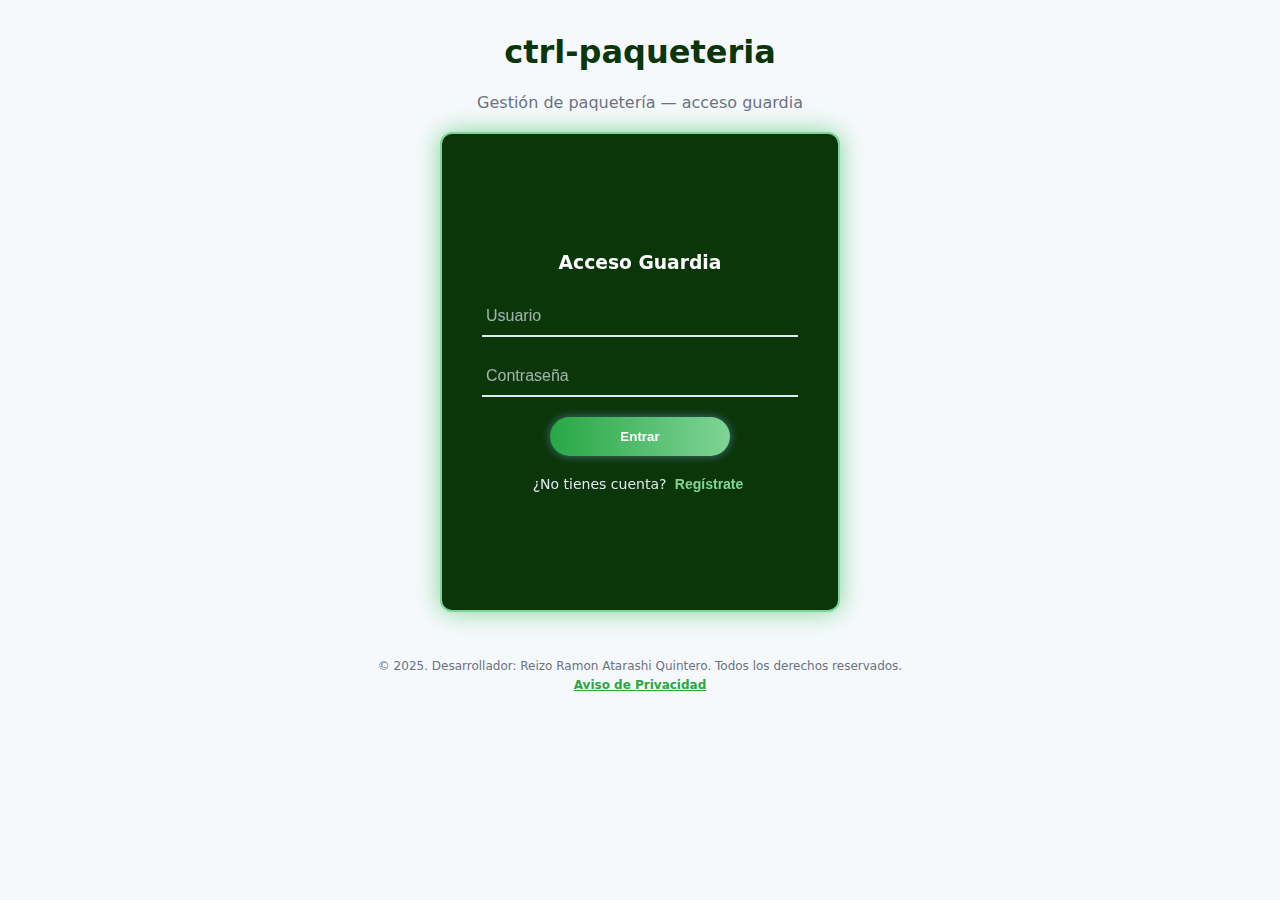
<file: index.html>
<!doctype html>
<html lang="es">
<head>
  <meta charset="utf-8" />
  <meta name="viewport" content="width=device-width,initial-scale=1" />
  <title>ctrl-paqueteria — Login</title>
  
  <!-- INICIO ETIQUETAS PWA -->
  <link rel="manifest" href="manifest.webmanifest">
  <meta name="theme-color" content="#0a360a">
  <link rel="apple-touch-icon" href="icon-192.svg">
  <!-- FIN ETIQUETAS PWA -->

  <link rel="stylesheet" href="styles.css">
</head>
<body class="page-login">
  <main class="container">
    <header class="brand">
      <h1>ctrl-paqueteria</h1>
      <p class="subtitle">Gestión de paquetería — acceso guardia</p>
    </header>

    <!-- Wrapper para la animación -->
    <div class="wrapper">
      
      <!-- Formulario de Login -->
      <section class="form-box login">
        <form id="loginForm" autocomplete="on">
          <h3>Acceso Guardia</h3>
          <label class="field">
            <span class="sr-only">Usuario</span>
            <input id="loginUsuario" name="usuario" required placeholder="Usuario" />
          </label>

          <label class="field">
            <span class="sr-only">Contraseña</span>
            <input id="loginPass" name="password" type="password" required placeholder="Contraseña" />
          </label>

          <div class="row">
            <button type="submit" class="btn primary">Entrar</button>
          </div>

          <div class="login-register-link">
            <p>¿No tienes cuenta? 
              <button type="button" id="showRegister" class="btn-link">Regístrate</button>
            </p>
          </div>
        </form>
      </section>

      <!-- Formulario de Registro -->
      <section class="form-box register">
        <form id="registerForm">
          <h3>Registro Guardia</h3>
          
          <!-- --- INICIO CAMPO FOTO GUARDIA --- -->
          <label class="file-btn field">
            <input id="regFoto" accept="image/*" type="file" capture="user" />
            <button id="regFotoBtn" type="button" class="btn ghost full">📸 Tomar Foto de Perfil (Obligatorio)</button>
          </label>
          <div id="regFotoPreview" class="preview" style="text-align: center; margin-bottom: 15px;">
            <!-- La vista previa de la foto de perfil aparecerá aquí -->
          </div>
          <!-- --- FIN CAMPO FOTO GUARDIA --- -->
          
          <label class="field">
            <span class="sr-only">Nombre completo</span>
            <input id="regNombre" required placeholder="Nombre completo" />
          </label>

          <label class="field">
            <span class="sr-only">Contraseña</span>
            <input id="regPass" type="password" required placeholder="Contraseña" />
          </label>

          <label class="field">
            <span class="sr-only">Confirma contraseña</span>
            <input id="regPass2" type="password" required placeholder="Confirma contraseña" />
          </label>

          <label class="field">
            <span class="sr-only">Código de Administrador (Opcional)</span>
            <input id="regCodigo" type="password" placeholder="Código de Administrador (Opcional)" />
          </label>


          <div class="row">
            <button type="submit" class="btn primary">Crear cuenta</button>
          </div>

          <div class="login-register-link">
            <p>¿Ya tienes cuenta? 
              <button type="button" id="showLogin" class="btn-link">Acceder</button>
            </p>
          </div>
        </form>
      </section>

    </div> <!-- Fin .wrapper -->

    <!-- Modal de Aviso de Privacidad -->
    <div id="privacyModal" class="modal modal-scrollable hidden">
      <div class="modal-content">
        <button id="closePrivacyBtn" class="btn ghost" style="float:right; padding: 4px 8px; font-size: 16px;">X</button>
        <h3>Aviso de Privacidad</h3>
        <div id="privacyContent" style="font-size: 14px; line-height: 1.6; text-align: left; max-height: 60vh; overflow-y: auto; padding-right: 10px;">
          
          <p><strong>Identidad y Domicilio del Responsable</strong><br>
          La aplicación "ctrl-paqueteria" (en adelante "la Aplicación") es una herramienta desarrollada por Reizo Ramon Atarashi Quintero (en adelante "el Desarrollador"). El responsable del tratamiento de los datos personales recabados a través de esta Aplicación es la Administración del condominio o la Empresa de Seguridad (en adelante "el Responsable") que contrata o implementa el uso de esta herramienta para sus operaciones diarias.</p>

          <p><strong>Datos Personales Recabados</strong><br>
          La Aplicación recopila y almacena localmente en el dispositivo (mediante IndexedDB) los siguientes datos:</p>
          <ul>
            <li><strong>Del Personal de Guardia:</strong> Nombre completo, usuario, contraseña (cifrada), rol (guardia o admin) y fotografía de perfil.</li>
            <li><strong>De Residentes y Paquetes:</strong> Domicilio (calle, número, etc.), nombre del residente(s), número de teléfono, nombre del destinatario, número de guía, nombre de la paquetería y comentarios sobre el paquete.</li>
            <li><strong>Datos Personales Sensibles (Prueba de Entrega):</strong> Fotografías de los paquetes, fotografías de la identificación oficial de quien recibe y la firma digital de quien recibe.</li>
          </ul>

          <p><strong>Finalidad del Tratamiento de Datos</strong><br>
          Los datos personales recabados serán utilizados para las siguientes finalidades primarias:</p>
          <ul>
            <li>Controlar el acceso del personal de seguridad a la Aplicación.</li>
            <li>Registrar la recepción de paquetería en las instalaciones.</li>
            <li>Registrar y verificar fehacientemente la entrega de paquetería al residente o persona autorizada, utilizando la firma y la foto de ID como prueba de entrega.</li>
            <li>Mantener un historial de todos los movimientos de paquetería para fines de consulta, auditoría y aclaraciones, incluyendo la trazabilidad de qué guardia recibió y entregó cada paquete.</li>
            <li>Permitir a usuarios con rol de "Administrador" gestionar la base de datos (eliminar registros) y descargar reportes.</li>
          </ul>
          <p>Como finalidad secundaria, el número de teléfono del residente podrá ser utilizado para enviar notificaciones vía WhatsApp (u otras apps mediante la Web Share API) sobre la llegada o entrega de sus paquetes.</p>

          <p><strong>Almacenamiento y Transferencia de Datos</strong><br>
          Se le informa que todos los datos personales y sensibles mencionados son almacenados de forma local en la base de datos (IndexedDB) del dispositivo (teléfono móvil o tableta) utilizado por el personal de guardia. <strong>Los datos no se transfieren a ningún servidor externo, nube o tercero por parte de la Aplicación.</strong> El "Responsable" (Administración) es el único custodio de la información contenida en el dispositivo. El uso de la función de notificación por WhatsApp implica una interacción con dicho servicio externo bajo los términos y condiciones de WhatsApp (Meta, Inc.).</sP>

          <p><strong>Derechos ARCO</strong><br>
          Usted o su representante legal podrán ejercer cualquiera de los derechos de Acceso, Rectificación, Cancelación u Oposición (en lo sucesivo "Derechos ARCO"), así como revocar su consentimiento para el tratamiento de sus datos personales, comunicándose directamente con el "Responsable" (la Administración del condominio o Empresa de Seguridad), quien gestiona el dispositivo y los datos contenidos en él.</p>

          <p><strong>Cambios al Aviso de Privacidad</strong><br>
          Cualquier modificación a este Aviso de Privacidad será notificada por el "Responsable" (Administración) a través de los medios de comunicación habituales del condominio o empresa.</p>
          <p>Última actualización: 30 de octubre de 2025.</p>
        </div>
      </div>
    </div> <!-- Fin #privacyModal -->


    <!-- Footer Actualizado -->
    <footer class="foot-legal muted">
      © 2025. Desarrollador: Reizo Ramon Atarashi Quintero. Todos los derechos reservados.
      <br>
      <a href="#" id="openPrivacyLink" class="btn-link">Aviso de Privacidad</a>
    </footer>
    
  </main>

  <script src="sql-lite.js"></script>
  <script src="app.js"></script>
</body>
</html>
</file>
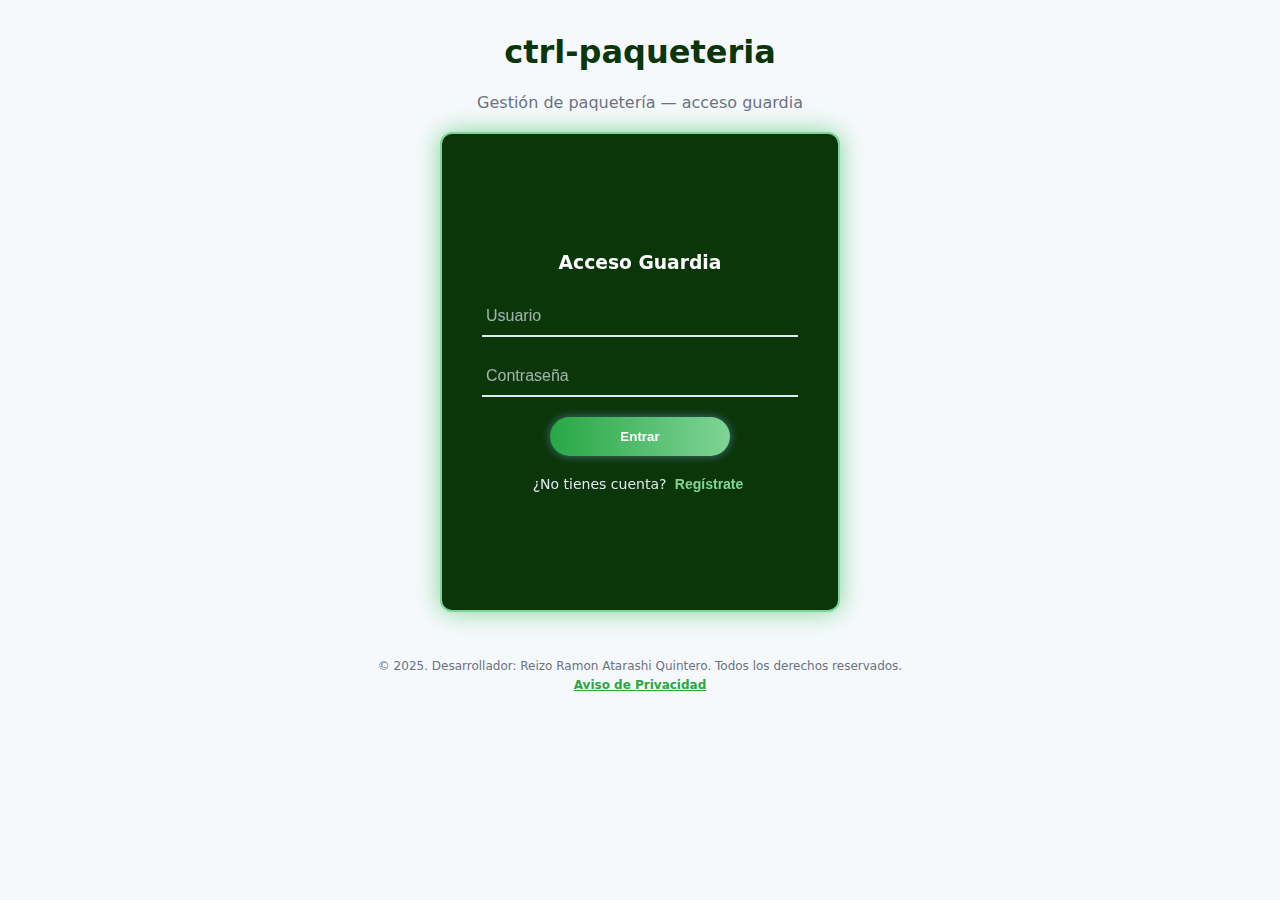
<file: main.html>
<!doctype html>
<html lang="es">
<head>
  <meta charset="utf-8" />
  <meta name="viewport" content="width=device-width,initial-scale=1" />
  <title>ctrl-paqueteria — App</title>
  
  <!-- INICIO ETIQUETAS PWA -->
  <link rel="manifest" href="manifest.webmanifest">
  <meta name="theme-color" content="#0b2545">
  <link rel="apple-touch-icon" href="icon-192.svg">
  <!-- FIN ETIQUETAS PWA -->

  <link rel="stylesheet" href="styles.css">
  
  <!-- Estilos (con corrección de footer fijo) -->
  <style>
    /* CORRECCIÓN DE LAYOUT DE MODAL DE FIRMA:
      - Se usa display: flex (column) para el .modal-content.
      - El .modal-body (centro) es el único que crece (flex-grow: 1) y es el único que se desplaza (overflow-y: auto).
      - El .modal-footer (pie de página) NO crece (flex-shrink: 0) y ahora se hace "pegajoso" (sticky).
    */
    #firmaModal .modal-content { 
      display: flex; 
      flex-direction: column; 
      height: 90vh; /* Altura máxima del modal */
      max-height: 90vh; 
      width: 95vw; 
      max-width: 540px; 
      box-sizing: border-box; 
      padding: 0; 
      /* IMPORTANTE: overflow: hidden; (o auto) NO debe estar aquí, sino en el .modal-body */
    }
    #firmaModal .modal-header { 
      flex-shrink: 0; /* No se encoge */
      display: flex; 
      justify-content: space-between; 
      align-items: center; 
      padding: 16px; 
      border-bottom: 1px solid #eee; 
    }
    #firmaModal .modal-header h4 { margin: 0; font-size: 1.1em; }
    #firmaModal .modal-header #cerrarFirma { position: static; float: none; padding: 4px 8px; font-size: 16px; }
    
    /* El cuerpo (body) es el único que debe crecer y tener scroll */
    #firmaModal .modal-body { 
      flex-grow: 1; /* Ocupa todo el espacio disponible */
      overflow-y: auto; /* AÑADE SCROLL si el contenido (canvas, foto) se pasa */
      padding: 16px; 
      -webkit-overflow-scrolling: touch; 
    }
    #firmaModal #firmaCanvas { max-width: 100%; height: 200px; box-sizing: border-box; }
    #firmaModal #limpiarFirma { margin-bottom: 16px; }
    
    /* El pie de página (footer) se mantiene fijo abajo */
    #firmaModal .modal-footer { 
      flex-shrink: 0; /* No se encoge */
      padding: 16px; 
      border-top: 1px solid #eee; 
      background-color: #f9f9f9;
      
      /* --- ★★★ LA CORRECCIÓN ESTÁ AQUÍ ★★★ --- */
      position: sticky; /* Se "pega" al borde */
      bottom: 0;       /* Al borde inferior de su contenedor (.modal-content) */
      z-index: 10;     /* Se asegura de que esté por encima del contenido del body al hacer scroll */
    }
    #firmaModal .modal-footer .row { margin-top: 0; }

    /* --- Resto de estilos (sin cambios) --- */
    .toast-container { position: fixed; top: 50%; left: 50%; transform: translate(-50%, -50%); padding: 18px 25px; border-radius: 12px; background-color: rgba(30, 30, 30, 0.95); color: white; display: flex; align-items: center; gap: 15px; z-index: 10000; box-shadow: 0 10px 25px rgba(0, 0, 0, 0.2); opacity: 0; pointer-events: none; transition: opacity 0.3s ease; animation: toastFadeOut 0.5s ease-in forwards; }
    .toast-container.show { opacity: 1; pointer-events: auto; animation: toastFadeIn 0.3s ease-out forwards; }
    .toast-container.hiding { opacity: 0; animation: toastFadeOut 0.5s ease-in forwards; }
    .toast-icon { flex-shrink: 0; width: 32px; height: 32px; display: grid; place-items: center; }
    .toast-icon svg { width: 100%; height: 100%; }
    .toast-message { font-size: 1.1em; font-weight: 500; white-space: nowrap; }
    .toast-container.success { background-color: #28a745; }
    .toast-container.error { background-color: #dc3545; }
    .toast-container.info { background-color: #007bff; }
    .toast-container.loading { background-color: rgba(30, 30, 30, 0.95); }
    .toast-icon .spinner { animation: spin 1s linear infinite; }
    @keyframes toastFadeIn { from { opacity: 0; transform: translate(-50%, -40%); } to { opacity: 1; transform: translate(-50%, -50%); } }
    @keyframes toastFadeOut { from { opacity: 1; transform: translate(-50%, -50%); } to { opacity: 0; transform: translate(-50%, -60%); } }
    @keyframes spin { from { transform: rotate(0deg); } to { transform: rotate(360deg); } }

    /* Estilos del nuevo escáner (ZXing) */
    #scannerModal {
      padding: 0;
      background: rgba(0, 0, 0, 0.9);
      /* Mostrar en pantalla completa */
      align-items: stretch;
      justify-content: stretch;
    }
    #scannerModal .modal-content {
      width: 100%;
      height: 100%;
      max-width: none;
      max-height: none;
      background: #000;
      border-radius: 0;
      padding: 0;
      display: flex;
      flex-direction: column;
      position: relative; /* Para posicionar elementos internos */
    }
    #scanner-video {
      /* Ocupa todo el espacio, manteniendo la proporción */
      width: 100%;
      height: 100%;
      object-fit: cover;
    }
    #scannerModal .scanner-ui {
      /* Controles superpuestos */
      position: absolute;
      inset: 0;
      display: flex;
      flex-direction: column;
      justify-content: space-between;
      pointer-events: none; /* No bloquear el video */
    }
    #scannerStatus {
      background: rgba(0,0,0,0.5);
      color: white;
      text-align: center;
      padding: 12px;
      font-weight: 600;
    }
    #scannerModal .scanner-footer {
      padding: 20px;
      display: flex;
      justify-content: center;
      pointer-events: auto; /* El botón SÍ debe ser clickeable */
    }
    #stopScannerBtn {
      background: rgba(255,255,255,0.9);
      color: #333;
      padding: 12px 20px;
      font-size: 16px;
    }
    /* Línea de escaneo (opcional, visual) */
    .scan-line {
      position: absolute;
      left: 5%;
      right: 5%;
      top: 50%;
      height: 3px;
      background: linear-gradient(90deg, transparent, rgba(255, 0, 0, 0.8), transparent);
      box-shadow: 0 0 10px rgba(255, 0, 0, 0.8);
      border-radius: 2px;
      animation: scan-anim 3s linear infinite;
    }
    @keyframes scan-anim {
      0% { top: 10%; }
      50% { top: 90%; }
      100% { top: 10%; }
    }
  </style>
  
</head>
<body class="page-main">
  <!-- Header (sin cambios) -->
  <header class="app-header"><div class="brand-mini"><h1>ctrl-paqueteria</h1><div id="saludo" class="muted">Buen turno</div></div><div><button id="logoutBtn" class="btn ghost">Cerrar sesión</button></div></header>

  <!-- Contenido Principal (con botón de escáner) -->
  <main id="app-main-container" class="app-main container show-paqueteria">
    <div class="screens-wrapper">
      <section id="screen-paqueteria" class="screen card">
        <h3>Registrar Paquetería 📦</h3>
        <div class="block">
          <label class="field"><span>Domicilio</span><input id="domicilioInput" placeholder="Busca domicilio (autocompletar)" list="domList" /><datalist id="domList"></datalist></label>
          <label class="field">
            <span>Guía (últimos 6 dígitos)</span>
            <!-- Input de guía con botón de escáner -->
            <div class="field-with-button">
              <input id="guia" inputmode="numeric" maxlength="40" placeholder="Escribe o escanea la guía" />
              <button id="startScannerBtn" class="btn ghost icon-btn" aria-label="Escanear código">
                <!-- Icono SVG de escáner -->
                <svg xmlns="http://www.w3.org/2000/svg" width="1.2em" height="1.2em" viewBox="0 0 24 24"><path fill="none" stroke="currentColor" stroke-linecap="round" stroke-linejoin="round" stroke-width="2" d="M4 7V5a2 2 0 0 1 2-2h2M4 17v2a2 2 0 0 0 2 2h2m8-16h2a2 2 0 0 1 2 2v2m0 8v2a2 2 0 0 1-2 2h-2M7 12h10"/></svg>
              </button>
            </div>
            <datalist id="guiaList"></datalist>
            <div id="guiaSuggestions" class="suggestions"></div>
          </label>
        </div>
        <div class="block">
          <label class="field"><span>¿A qué nombre está el paquete?</span><input id="nombreDest" placeholder="Nombre destinatario" list="nombresList" /><datalist id="nombresList"></datalist></label>
          <label class="field"><span>Paquetería</span><input id="paqueteriaInput" placeholder="Selecciona o escribe paquetería" list="paqList" /><datalist id="paqList"></datalist></label>
        </div>
        <div class="block">
           <label class="field"><span>Comentarios (Opcional)</span><textarea id="comentariosPaquete" rows="2" placeholder="Ej: Paquete dañado, recibió doméstica, etc."></textarea></label>
        </div>
        <div class="block">
          <label class="file-btn field"><input id="fotoInput" accept="image/*" type="file" capture="environment" /><button id="fotoBtn" class="btn ghost full">📸 Tomar foto del paquete</button></label>
          <div id="fotoPreview" class="preview"></div>
        </div>
        <div class="field radio-group">
          <span>¿Desea notificar al residente?</span>
          <label><input type="radio" id="notificarSi" name="notificarPaquete" value="si" checked><span>Sí, enviar notificación</span></label>
          <label><input type="radio" id="notificarNo" name="notificarPaquete" value="no"><span>No notificar</span></label>
        </div>
        <div class="row">
          <button id="recibirBtn" class="btn primary">Recibir paquete</button>
          <button id="entregarBtn" class="btn">Entregar paquete</button>
          <button id="entregarVariosBtn" class="btn hidden" disabled>Entregar (Varios)</button>
        </div>
      </section>
      <section id="screen-directorio" class="screen card">
        <h3>Directorio 📓</h3>
        <form id="domForm">
          <label class="field"><span>Domicilio</span><input id="domCalle" placeholder="Calle, Nº, Torre, Piso..." required /></label>
          <label class="field"><span>Residente (op1)</span><input id="domResidente1" placeholder="Nombre residente" required /></label>
          <label class="field"><span>Teléfono (para Notificaciones)</span><input id="domTelefono" type="tel" placeholder="Ej: 521XXXXXXXXXX" /><span class="muted" style="font-size: 11px; margin-top: 4px;">Incluir cód. de país + cód. de área + número (todo junto). Ej: 521...</span></label>
          <label class="field"><span>Nota</span><textarea id="domNota" rows="2" placeholder="Nota (puerta, referencia...)"></textarea></label>
          <div id="moreResidents"></div>
          <div class="row">
            <button id="addResident" type="button" class="btn ghost">Añadir más residentes</button>
            <button id="saveDomicilio" type="submit" class="btn primary">Guardar</button>
          </div>
        </form>
        <h4>Tabla domicilios</h4>
        <div id="tablaDomicilios" class="table"></div>
      </section>
      <section id="screen-historial" class="screen card">
        <h3>Historial de paquetes 📦</h3>
        <div class="filters">
          <input id="buscarHist" placeholder="Buscar por guía, nombre o estado" />
          <select id="filtroEstado"><option value="">Todos</option><option value="en_caseta">En caseta</option><option value="entregado">Entregado</option></select>
          <div class="filter-date-range">
            <label class="date-picker-btn"><span id="fechaDesdeLabel">🗓️ Desde</span><input type="date" id="fechaDesde"></label>
            <span class="date-range-separator">a</span>
            <label class="date-picker-btn"><span id="fechaHastaLabel">🗓️ Hasta</span><input type="date" id="fechaHasta"></label>
          </div>
        </div>
        <div id="historialContador" class="contador"></div>
        <div id="historialPaquetes" class="historial-container"></div>
      </section>
      <section id="screen-admin" class="screen card">
        <h3>Panel de Administrador 🛡️</h3>
        <div class="block">
          <h4>Reporte PDF</h4>
          <p class="muted">Descarga un PDF con los paquetes actuales y el directorio.</p>
          <button id="downloadPdfBtn" class="btn primary full">Descargar Reporte PDF</button>
        </div>
        <div class="block">
          <h4>Respaldo de Datos</h4>
          <p class="muted">Guarda o restaura toda la base de datos (paquetes, usuarios, etc). <strong>¡Importante!</strong></p>
          <div class="row"><button id="exportBackupBtn" class="btn ghost full">Exportar Respaldo (JSON)</button></div>
          <div class="row" style="margin-top: 10px;">
            <input type="file" id="restoreBackupInput" accept="application/json" style="display:none;" />
            <button id="restoreBackupBtn" class="btn danger full">Restaurar desde Respaldo</button>
          </div>
        </div>
        <div class="block">
          <h4>Gestionar Usuarios</h4>
          <button id="refreshUsersBtn" class="btn ghost full">Refrescar Lista de Usuarios</button>
          <div id="tablaUsuarios" class="table" style="margin-top: 10px;"></div>
        </div>
        <div class="block">
          <p class="muted" style="font-size: 12px; text-align: center;">Código de registro de admin: <strong style="color: #333;">ADMIN123</strong></p>
        </div>
      </section>
    </div>
  </main>

  <!-- Modales (sin cambios de HTML, solo de estilo) -->
  <div id="confirmEntregarModal" class="modal hidden"><div class="modal-content"><h3>Confirmar Entrega</h3><p id="confirmEntregarMsg">¿Estás seguro?</p><div class="row"><button id="cancelEntregarBtn" class="btn ghost full">Cancelar</button><button id="confirmEntregarBtn" class="btn primary full">Continuar a Firma</button></div></div></div>
  <div id="confirmEntregarVariosModal" class="modal hidden"><div class="modal-content"><h3>Confirmar Entrega Múltiple</h3><p>Se entregarán los siguientes paquetes "en caseta" para el domicilio:</p><strong id="domicilioVariosTxt"></strong><div id="listaPaquetesVarios"></div><p class="muted">Se usará una sola firma y foto de ID para todos.</p><div class="row"><button id="cancelVariosBtn" class="btn ghost full">Cancelar</button><button id="confirmVariosBtn" class="btn primary full">Continuar a Firma</button></div></div></div>
  <div id="deleteConfirmModal" class="modal hidden"><div class="modal-content"><h3>Confirmar Eliminación</h3><p id="deleteConfirmMsg">¿Estás seguro de que quieres eliminar este registro? Esta acción no se puede deshacer.</p><div class="row"><button id="deleteCancelBtn" class="btn ghost full">Cancelar</button><button id="deleteConfirmBtn" class="btn danger full">Eliminar Permanentemente</button></div></div></div>
  <div id="firmaModal" class="modal modal-scrollable hidden"><div class="modal-content"><div class="modal-header"><h4>Dibuje su firma</h4><button id="cerrarFirma" class="btn ghost">X</button></div><div class="modal-body"><p class="muted" style="margin-top:0; margin-bottom: 10px;">Dibuje su firma dentro del recuadro:</p><canvas id="firmaCanvas"></canvas><button id="limpiarFirma" class="btn ghost full">Limpiar</button><label class="file-btn field" style="margin-top: 20px;"><input id="idFotoInput" accept="image/*" type="file" capture="environment" /><button id="idFotoBtn" class="btn ghost full">🆔 Tomar foto de ID (Obligatorio)</button></label><div id="idPreview" class="preview"></div><div class="field radio-group" style="margin-top: 20px;"><span>¿Desea notificar al residente?</span><label><input type="radio" id="notificarEntregaSi" name="notificarEntrega" value="si" checked><span>Sí, enviar notificación</span></label><label><input type="radio" id="notificarEntregaNo" name="notificarEntrega" value="no"><span>No notificar</span></label></div></div><div class="modal-footer"><div class="row"><button id="guardarFirma" class="btn primary full">Guardar firma y finalizar</button></div></div></div></div>
  <div id="imageViewer" class="modal hidden"><div class="viewer-content"><button id="closeImageViewer" class="btn ghost" style="position:absolute;right:14px;top:14px; z-index: 10;">X</button><button id="prevImg" class="btn ghost" style="position:absolute;left:14px;top:50%; transform: translateY(-50%); z-index: 10;">◀</button><img id="viewerImg" src="" alt="imagen" /><button id="nextImg" class="btn ghost" style="position:absolute;right:14px;top:50%; transform: translateY(-50%); z-index: 10;">▶</button><div id="viewerMeta" class="muted" style="position: absolute; bottom: 20px; left: 50%; transform: translateX(-50%); background: rgba(0,0,0,0.5); color: white; padding: 5px 10px; border-radius: 5px;"></div></div></div>
  
  <!-- Modal del Escáner (ZXing) -->
  <div id="scannerModal" class="modal hidden">
    <div class="modal-content">
      <video id="scanner-video"></video>
      <div class="scanner-ui">
        <div id="scannerStatus">Iniciando cámara...</div>
        <!-- CORRECCIÓN: Se quitó la 's' extra de 'classs' -->
        <div class="scan-line"></div>
        <div class="scanner-footer">
          <button id="stopScannerBtn" class="btn">Cancelar</button>
        </div>
      </div>
    </div>
  </div>

  <div id="toastNotification" class="toast-container"><div id="toastIcon" class="toast-icon"></div><div id="toastMessage" class="toast-message">Mensaje de notificación</div></div>

  <!-- Nav (sin cambios) -->
  <nav class="bottom-nav">
    <button data-screen="screen-paqueteria" class="nav-btn active">📦 Paquetería</button>
    <button data-screen="screen-directorio" class="nav-btn">📓 Directorio</button>
    <button data-screen="screen-historial" class="nav-btn">🕓 Historial</button>
    <button data-screen="screen-admin" id="nav-btn-admin" class="nav-btn nav-btn-admin hidden">🛡️ Admin</button>
  </nav>

  <!-- Scripts de la App -->
  <script src="https://cdnjs.cloudflare.com/ajax/libs/jspdf/2.5.1/jspdf.umd.min.js"></script>
  <script src="https://cdnjs.cloudflare.com/ajax/libs/jspdf-autotable/3.8.2/jspdf.plugin.autotable.min.js"></script>
  
  <!-- Librería de escáner (ZXing) -->
  <script src="zxing.min.js"></script>
  
  <script src="sql-lite.js"></script>
  <script src="app.js"></script>
</body>
</html>
</file>
<file: styles.css>
/* styles.css final */
:root{
  /* --- PALETA VERDE --- */
  --green-dark:#0a360a; /* Oscuro para fondo principal / Header */
  --green-700:#114e11; /* Oscuro intermedio para panel login */
  --green-500:#28a745; /* Primario / Botones / Acentos */
  --green-300:#7fd496; /* Acento claro para brillos / Login */
  --accent-red:#d9534f;
  
  /* --- INICIO NUEVA PALETA LOGIN --- */
  --login-bg: var(--green-dark); /* Verde oscuro para fondo */
  --login-panel-bg: var(--green-700); /* Verde más oscuro para panel info */
  --login-accent: var(--green-300); /* Acento verde claro para bordes y brillos */
  --login-text: #ffffff; /* Texto blanco */
  --login-muted: #e2e8f0; /* Texto/bordes atenuados */
  /* --- FIN NUEVA PALETA LOGIN --- */

  --rojo-fondo: #fef2f2;
  --rojo-borde: #b91c1c;
  --rojo-texto: #991b1b;
  --verde-fondo: #f0fdf4;
  --verde-borde: #15803d;
  --verde-texto: #14532d;
  
  --pink:#ffb6c1;
  --surface:#f6f9fc;
  --muted:#6b7280;
  --card-radius:12px;
  --gap:12px;
  font-family:system-ui,-apple-system,Segoe UI,Roboto,Arial;
}

*{box-sizing:border-box}
html{
  min-height: 100%; 
}
body{
  margin:0;
  background:linear-gradient(180deg,var(--surface),#fff);
  color:#05203b;
  -webkit-font-smoothing:antialiased;
  -moz-osx-font-smoothing:grayscale;
  padding-bottom:84px; /* space for bottom nav */
  min-height: 100vh; 
}
/* Asegurar que el body de login no tenga padding extra abajo si no es necesario */
.page-login {
  padding-bottom: 0;
}


/* --- ESTILO LOGIN CENTRADO --- */
.page-login .brand {
  text-align: center; /* Centrar texto del header */
  margin-bottom: 20px;
}
.page-login .brand h1 {
  color: var(--green-dark); /* Ajuste de color */
}
.page-login .brand .subtitle {
  color: var(--muted);
}
/* Ocultar span de field en login */
.sr-only {
  position: absolute;
  width: 1px;
  height: 1px;
  padding: 0;
  margin: -1px;
  overflow: hidden;
  clip: rect(0, 0, 0, 0);
  white-space: nowrap;
  border-width: 0;
}
/* --- FIN ESTILO LOGIN CENTRADO --- */


/* header */
.app-header{display:flex;justify-content:space-between;align-items:center;padding:12px 16px;background:linear-gradient(90deg,var(--green-dark),var(--green-700));color:white}
.brand-mini h1{margin:0;font-size:18px}
.brand-mini .muted{font-size:13px;color:rgba(255,255,255,0.95)}

/* main container */
.container{max-width:920px;margin:0 auto;padding:12px}
.page-login .container {
  padding-bottom: 0; /* No necesita padding de container normal */
}

/* cards / screens */
.card{background:white;border-radius:var(--card-radius);padding:14px;box-shadow:0 6px 18px rgba(11,37,69,0.06);margin-bottom:var(--gap)}
/* .screen.hidden{display:none} -> Ya no se usa .hidden para pantallas */


/* --- INICIO ANIMACIÓN DESLIZAMIENTO SCREENS --- */
.app-main {
  overflow: hidden; /* Oculta las pantallas fuera de vista */
  /* Quitar padding lateral para que el wrapper ocupe todo */
  padding: 12px 0; 
}

.screens-wrapper {
  display: flex;
  width: 400%; /* 4 pantallas */
  transition: transform 0.4s ease-in-out;
  
  /* ★★★ CORRECCIÓN #1: Evitar que las tarjetas se estiren al alto de la más grande (Historial) ★★★ */
  align-items: flex-start; 
}

.screen {
  width: 25%; /* Cada pantalla ocupa 1/4 del wrapper */
  flex-shrink: 0;
  padding-left: 12px;
  padding-right: 12px;
}

/* ★★★ CORRECCIÓN #2: Scroll interno para formularios (Excepto Historial) ★★★ 
   Esto fija la altura máxima y permite hacer scroll DENTRO de la tarjeta blanca */
#screen-paqueteria, #screen-directorio, #screen-admin {
  max-height: calc(100vh - 150px); /* Altura total menos Header, Nav y márgenes aprox */
  overflow-y: auto; /* Scroll vertical automático */
  -webkit-overflow-scrolling: touch; /* Scroll suave en iOS */
}


/* Controlar la posición del wrapper */
.app-main.show-paqueteria .screens-wrapper {
  transform: translateX(0);
}
.app-main.show-directorio .screens-wrapper {
  transform: translateX(-25%);
}
.app-main.show-historial .screens-wrapper {
  transform: translateX(-50%);
}
.app-main.show-admin .screens-wrapper {
  transform: translateX(-75%);
}
/* --- FIN ANIMACIÓN DESLIZAMIENTO SCREENS --- */


.field{display:block;margin-bottom:10px}
.field span{display:block;font-size:13px;color:var(--muted);margin-bottom:6px}
input,textarea,select{
  width:100%;
  padding:10px 12px;
  border-radius:8px;
  border:1px solid #e2e8f0;
  font-size:15px;
  outline:none;
}
textarea{resize:vertical}
.row{
  display:flex;
  gap:8px;
  margin-top:8px;
  flex-wrap: wrap; /* Para que los botones se apilen si no caben */
}
.btn{
  padding:10px 12px;
  border-radius:10px;
  border:0;
  background:transparent;
  font-weight:600;
  cursor: pointer;
}
.btn.full{flex:1 1 100%;} /* Asegura que .full ocupe todo el ancho al apilarse */
.btn.primary{background:var(--green-500);color:white} /* Color primario VERDE */
.btn.ghost{border:1px solid rgba(5,32,59,0.06);background:#fff; box-shadow: 0 1px 2px rgba(0,0,0,0.05);}

/* --- INICIO NUEVOS BOTONES --- */
.btn.danger {
  background: var(--rojo-borde);
  color: white;
}
.btn.danger-ghost {
  background: var(--rojo-fondo);
  color: var(--rojo-texto);
  border: 1px solid var(--rojo-fondo);
  font-weight: 600;
}
.nav-btn-admin {
  color: var(--rojo-texto); /* Color distintivo para admin */
}
/* --- FIN NUEVOS BOTONES --- */


.muted{color:var(--muted);font-size:13px}

.btn:disabled {
  background: #f1f5f9; /* Color grisáceo */
  color: #94a3b8; /* Color de texto apagado */
  cursor: not-allowed;
  border-color: #e2e8f0;
}

/* suggestions */
.suggestions{position:relative;margin-top:6px}
.suggestions ul{list-style:none;padding:6px;margin:0;border-radius:8px;background:#fff;border:1px solid #e6eefb;max-height:160px;overflow:auto}
.suggestions li{padding:8px;border-bottom:1px dashed #f1f5f9;cursor:pointer}
.suggestions li:hover{background:#f1f8ff}

/* preview images */
.preview img{
  width:120px;
  height:120px;
  object-fit:cover;
  border-radius:8px;
  margin-top:8px;
  display:inline-block; /* Centrar con text-align */
}
/* --- INICIO VISTA PREVIA FOTO PERFIL --- */
#regFotoPreview img {
  border-radius: 50%; /* Foto de perfil circular */
  border: 3px solid var(--login-accent);
}
/* --- FIN VISTA PREVIA FOTO PERFIL --- */


/* thumbnails in historial */
.thumb{
  width: 80px; /* Más pequeño para la galería de tarjeta */
  height: 80px;
  object-fit:cover;
  border-radius:8px;
  cursor: pointer;
  border: 1px solid #e2e8f0;
  transition: transform 0.2s ease;
}
.thumb:hover {
  transform: scale(1.05);
}
.thumb-firma{
  background-color:#fff; 
  border: 1px solid #e2e8f0; /* Borde suave para ver el recuadro */
  object-fit: contain; /* Para que la firma no se corte */
  padding: 4px; /* Pequeño espacio interno */
}
.thumb-miniatura {
  width: 40px; /* Tamaño más pequeño para el modal */
  height: 40px;
  object-fit: cover;
  border-radius: 4px;
  cursor: pointer;
  border: 1px solid #e2e8f0; /* Un borde sutil */
}

/* modal viewer */
#imageViewer{position:fixed;inset:0;display:flex;align-items:center;justify-content:center;background:rgba(3,6,23,0.85);padding:16px;z-index:60}
.viewer-content{position:relative;max-width:920px;width:100%;display:flex;align-items:center;justify-content:center}
.viewer-content img{max-width:100%;max-height:85vh;border-radius:10px;box-shadow:0 8px 30px rgba(2,6,23,0.4)}
#imageViewer.hidden{display:none}

/* modal signature */
.modal{position:fixed;inset:0;display:flex;align-items:center;justify-content:center;background:rgba(3,6,23,0.35);padding:16px;z-index:50}
.modal .modal-content{background:white;padding:12px;border-radius:10px;max-width:420px;width:100%}
.modal.hidden{display:none}

.modal.modal-scrollable {
  align-items: flex-start;
  padding-top: 20px;
  padding-bottom: 20px;
}
.modal.modal-scrollable .modal-content {
  max-height: calc(100vh - 40px); /* Altura de la pantalla menos el padding */
  /* --- CORRECCIÓN 1: Quitar overflow-y. El overflow debe estar en .modal-body (definido en main.html) --- */
  /* overflow-y: auto; */ 
  /* --- FIN CORRECIÓN 1 --- */
  max-width: 600px; 
}


#confirmEntregarMsg {
  margin-bottom: 16px;
  font-size: 15px;
  line-height: 1.5;
  color: #333;
}

/* --- ESTILOS MODAL VARIOS --- */
#domicilioVariosTxt {
  color: var(--green-dark); /* Ajuste de color */
  font-weight: 600;
  display: block;
  margin-bottom: 8px;
}
#listaPaquetesVarios {
  max-height: 150px;
  overflow-y: auto;
  border: 1px solid #e2e8f0;
  border-radius: 8px;
  padding: 8px;
  margin-top: 8px;
  margin-bottom: 8px;
}
#listaPaquetesVarios ul {
  list-style: none;
  padding: 0;
  margin: 0;
}
#listaPaquetesVarios li {
  font-size: 14px;
  padding: 8px 4px; 
  border-bottom: 1px dashed #f1f5f9;
  line-height: 1.4; 
}
#listaPaquetesVarios li:last-child {
  border-bottom: none;
}
#listaPaquetesVarios li .info-paquete {
  font-size: 12px;
  color: var(--muted); 
  margin-top: 2px;
}

/* signature canvas styling */
#firmaCanvas{display:block;border:2px dashed #cfe6ff;border-radius:8px;margin:10px auto 6px;touch-action:none;max-width:100%}

/* bottom nav */
.bottom-nav{position:fixed;left:0;right:0;bottom:0;height:64px;background:white;border-top:1px solid #e6eefb;display:flex;justify-content:space-around;align-items:center;z-index:70}
.nav-btn{background:transparent;border:0;padding:8px 12px;font-weight:700}
.nav-btn.active{color:var(--green-700)} /* Color nav activo VERDE */

/* table */
.table{max-height:420px;overflow:auto;margin-top:8px}
.table .row{display:flex;align-items:center;justify-content:space-between;padding:8px;border-bottom:1px solid #f1f5f9;font-size:14px;
  border-left: 4px solid transparent; /* Borde base */
  transition: background-color 0.3s ease;
  flex-wrap: wrap; /* Para que las miniaturas se apilen si no caben */
}
.table .info{flex:1; min-width: 150px;} /* Asegura un ancho mínimo para la info */

/* INICIO MODIFICACIÓN: Estilo para tel en tabla directorio */
.table .info .telefono {
  font-size: 13px;
  color: var(--green-700); /* Ajuste de color */
  font-weight: 500;
  margin-top: 4px;
}
/* FIN MODIFICACIÓN */


/* --- INICIO NUEVO LAYOUT DE HISTORIAL --- */
.historial-container {
  display: flex;
  flex-direction: column;
  gap: 16px;
  margin-top: 12px;
}
.historial-card {
  background: #fff;
  border-radius: var(--card-radius);
  border: 1px solid #e2e8f0;
  box-shadow: 0 4px 12px rgba(11,37,69,0.04);
  overflow: hidden; /* Para contener los bordes */
}
.historial-card .card-header {
  padding: 10px 14px;
  border-bottom: 1px solid #f1f5f9;
}
.historial-card .card-header strong {
  color: var(--green-dark); /* Ajuste de color */
  font-size: 16px;
  display: block;
  margin-bottom: 2px;
}
.historial-card .card-header .guia {
  font-size: 13px;
  color: var(--muted);
  /* --- CORRECCIÓN 3b: Permitir que el texto se ajuste --- */
  line-height: 1.4;
}
.historial-card .card-body {
  padding: 14px;
  display: flex;
  flex-direction: column;
  gap: 12px;
}
.historial-card .card-section {
  font-size: 14px;
}
.historial-card .card-section .label {
  font-size: 12px;
  color: var(--muted);
  text-transform: uppercase;
  margin-bottom: 4px;
  display: block;
}
.historial-card .comentarios {
  background: #f8fafc;
  padding: 8px 10px;
  border-radius: 6px;
  font-style: italic;
  color: #334155;
  border-left: 3px solid var(--green-300); /* Ajuste de color */
}
.historial-card .trazabilidad {
  display: flex;
  gap: 10px;
  justify-content: space-between;
  padding-top: 8px;
  border-top: 1px dashed #e2e8f0;
}
.guardia-info {
  display: flex;
  align-items: center;
  gap: 8px;
}
.guardia-thumb {
  width: 40px;
  height: 40px;
  border-radius: 50%;
  object-fit: cover;
  border: 2px solid #e2e8f0;
  background: #f1f5f9; /* Fallback si no hay foto */
}
.guardia-info-texto {
  display: flex;
  flex-direction: column;
}
.guardia-info-texto .fecha {
  font-size: 12px;
  color: var(--muted);
}
.galeria-thumbs {
  display: flex;
  gap: 8px;
  flex-wrap: wrap;
}
.card-footer {
  padding: 10px 14px;
  background: #f8fafc;
  border-top: 1px solid #f1f5f9;
  display: flex;
  justify-content: flex-end; /* Alinea botones a la derecha */
  gap: 8px;
}

/* Colores de estado para la tarjeta */
.historial-card.estado-en_caseta {
  border-left: 5px solid var(--rojo-borde);
}
.historial-card.estado-entregado {
  border-left: 5px solid var(--verde-borde);
}
.historial-card.estado-en_caseta .estado-tag {
  background: var(--rojo-fondo);
  color: var(--rojo-texto);
  padding: 3px 8px;
  border-radius: 12px;
  font-size: 12px;
  font-weight: 600;
  display: inline-block;
}
.historial-card.estado-entregado .estado-tag {
  background: var(--verde-fondo);
  color: var(--verde-texto);
  padding: 3px 8px;
  border-radius: 12px;
  font-size: 12px;
  font-weight: 600;
  display: inline-block;
}
/* --- FIN NUEVO LAYOUT DE HISTORIAL --- */


.table .row.estado-en_caseta {
  background-color: var(--rojo-fondo);
  border-left-color: var(--rojo-borde);
}
.table .row.estado-entregado {
  background-color: var(--verde-fondo);
  border-left-color: var(--verde-borde);
}

/* --- INICIO NUEVO ESTILO CONTADOR --- */
.contador {
  background-color: #f1f5f9;
  color: #475569;
  padding: 8px 12px;
  border-radius: 8px;
  font-size: 14px;
  font-weight: 600;
  text-align: center;
  margin: 10px 0;
}
/* --- FIN NUEVO ESTILO CONTADOR --- */

/* --- INICIO NUEVO ESTILO RADIO BUTTONS --- */
.radio-group {
  border: 1px solid #e2e8f0;
  border-radius: 8px;
  padding: 10px;
}
.radio-group span {
  font-size: 13px;
  color: var(--muted);
  margin-bottom: 8px;
}
.radio-group label {
  display: flex;
  align-items: center;
  gap: 8px;
  font-size: 14px;
  margin-bottom: 5px;
}
.radio-group input[type="radio"] {
  width: auto; /* Ancho natural */
  accent-color: var(--green-500); /* Color del check VERDE */
}
/* --- FIN NUEVO ESTILO RADIO BUTTONS --- */


/* ****** INICIO NUEVOS ESTILOS DE FILTRO ****** */
.filters {
  display: flex;
  flex-wrap: wrap; /* Permitir que los filtros pasen a la siguiente línea si no caben */
  gap: 10px;
  margin-bottom: 12px;
}

/* Ocupar todo el ancho en los filtros principales */
.filters #buscarHist,
.filters #filtroEstado {
  width: 100%;
}

.filter-date-range {
  display: flex;
  align-items: center;
  justify-content: space-between; /* Distribuir espacio */
  width: 100%;
  gap: 8px;
}

.date-range-separator {
  font-size: 14px;
  color: var(--muted);
  font-weight: 500;
}

.date-picker-btn {
  /* Apariencia de input/botón */
  flex: 1; /* Ocupar espacio disponible */
  display: block;
  padding: 10px 12px;
  border-radius: 8px;
  border: 1px solid #e2e8f0;
  background: #fff; /* Fondo blanco como los inputs */
  font-size: 14px; /* Un poco más pequeño para que quepa */
  font-weight: 500;
  text-align: center;
  cursor: pointer;
  position: relative; /* Para ocultar el input real */
  color: #333; /* Color de texto normal */
}

.date-picker-btn:hover {
  background: #f8fafc;
}

/* Ocultar el input de fecha real */
.date-picker-btn input[type="date"] {
  position: absolute;
  left: 0;
  top: 0;
  width: 100%;
  height: 100%;
  opacity: 0; /* Lo hace invisible */
  cursor: pointer;
}

/* Estilo para el span que muestra la fecha */
.date-picker-btn span {
  pointer-events: none; /* Asegura que el clic llegue al input */
}

/* Cuando una fecha es seleccionada, el span se ve diferente */
.date-picker-btn.has-value span {
  color: var(--green-700); /* Ajuste de color */
  font-weight: 600;
}
/* ****** FIN NUEVOS ESTILOS DE FILTRO ****** */


#statusMsg {
  /* margin-top: 10px; */ /* Quitado para moverlo fuera del card */
  padding: 12px;
  border-radius: 8px;
  display: none; /* Oculto por defecto */
  font-size: 14px;
  font-weight: 500;
  transition: all 0.3s ease;
}
#statusMsg.show {
  display: block; /* Se muestra con la clase 'show' */
}
#statusMsg.success {
  background: #f0fdf4; /* Verde claro */
  color: #15803d; /* Verde oscuro */
}
#statusMsg.error {
  background: #fef2f2; /* Rojo claro */
  color: #b91c1c; /* Rojo oscuro */
  font-weight: 600;
}

/* small adjustments */
.file-btn input[type="file"]{display:none} /* Oculta el input de archivo */
.hidden{display:none}


/* --- INICIO ESTILOS LOGIN/REGISTER ANIMADO (Paleta Verde) --- */

/* Fondo de la página de login */
.page-login {
  background: var(--surface);
}

/* Contenedor principal de la animación, basado en tu solicitud */
.page-login .wrapper {
  position: relative;
  /* Ancho más pequeño para un solo formulario a la vez */
  width: 400px; 
  max-width: 100%; /* Para que no se desborde en móviles */
  /* height: 480px; -> CAMBIO: Altura flexible */
  min-height: 480px;
  background: var(--login-bg); /* Fondo verde oscuro */
  border: 2px solid var(--login-accent); /* Borde verde claro */
  overflow: hidden; /* Clave para la animación */
  box-shadow: 0 0 25px var(--login-accent); /* Brillo verde claro */
  margin: 20px auto; /* Centrar el wrapper */
  border-radius: var(--card-radius);
  color: var(--login-text); /* Texto blanco por defecto */
  
  /* --- CAMBIO: Ajustar altura dinámicamente --- */
  height: 620px; /* Altura base para registro con foto */
  transition: height 0.6s ease-in-out;
}
/* Ajustar altura cuando se muestra el login */
.container:not(.active) .wrapper {
  height: 480px;
}


/* Estilo base para ambos formularios (Login y Register) */
.wrapper .form-box {
  position: absolute; /* Posicionados para deslizarse */
  top: 0;
  width: 100%;
  height: 100%;
  display: flex;
  flex-direction: column;
  justify-content: center;
  padding: 40px;
  transition: transform 0.6s ease-in-out, opacity 0.5s ease;
  backface-visibility: hidden; /* Evitar parpadeos */
}
.wrapper .form-box h3 {
  margin-top: 0;
  margin-bottom: 24px;
  color: var(--login-text);
  text-align: center;
  font-weight: 600;
}

/* --- ESTILOS DE FORMULARIO (Inputs) --- */
.wrapper .form-box .field {
  margin-bottom: 20px;
  position: relative;
}

/* Inputs estilo "línea inferior" */
.wrapper .form-box input {
  background: transparent;
  border: none;
  border-bottom: 2px solid var(--login-muted);
  color: var(--login-text); /* Texto blanco al escribir */
  border-radius: 0; /* Quitar bordes redondeados */
  padding: 10px 4px; /* Ajustar padding */
  font-size: 16px;
  width: 100%; /* Asegurar ancho completo */
}
.wrapper .form-box input::placeholder {
  color: var(--login-muted);
  opacity: 0.7;
}
.wrapper .form-box input:focus {
  outline: none;
  border-bottom-color: var(--login-accent); /* Color al enfocar */
}

/* --- Centrar fila de botón --- */
.wrapper .form-box .row {
  justify-content: center; /* Centrar el botón */
  margin-top: 10px;
}

/* --- BOTÓN PRIMARIO (Redondeado y centrado) --- */
.wrapper .btn.primary {
  background: linear-gradient(90deg, var(--green-500), var(--login-accent)); /* Ajuste de color VERDE */
  border-radius: 25px; /* Botón redondeado */
  border: none;
  box-shadow: 0 0 10px rgba(127, 176, 231, 0.5); /* Brillo sutil */
  font-weight: 600;
  padding: 12px; /* Más padding */
  transition: all 0.3s ease;
  min-width: 180px; /* Ancho mínimo como en la imagen */
  flex: none; /* Quitar .full behavior */
  width: auto;
}
.wrapper .btn.primary:hover {
  opacity: 0.9;
  box-shadow: 0 0 15px rgba(127, 176, 231, 0.8);
}

/* --- LINKS (Registrarse / Acceder) --- */
.wrapper .form-box .login-register-link {
  font-size: 14px;
  color: var(--login-muted);
  text-align: center;
  margin-top: 20px;
}
.wrapper .form-box .login-register-link p {
  margin: 0;
}
.wrapper .form-box .login-register-link .btn-link {
  background: none;
  border: none;
  color: var(--login-accent); /* Color acento VERDE */
  font-weight: 600;
  cursor: pointer;
  padding: 0 4px;
  font-size: 14px;
}
.wrapper .form-box .login-register-link .btn-link:hover {
  text-decoration: underline;
}


/* --- LÓGICA DE ANIMACIÓN (Actualizada) --- */

/* Estado inicial: LOGIN (visible) */
.wrapper .form-box.login {
  transform: translateX(0);
  opacity: 1;
}

/* Estado inicial: REGISTER (oculto a la derecha) */
.wrapper .form-box.register {
  transform: translateX(100%);
  opacity: 0;
}

/* --- ESTADO ACTIVO (Mostrando Register) --- */

/* El JS añade .active a main.container */
.container.active .wrapper .form-box.login {
  /* Mover login a la izquierda y ocultar */
  transform: translateX(-100%);
  opacity: 0;
  transition-delay: 0s;
}

.container.active .wrapper .form-box.register {
  /* Mover register al centro */
  transform: translateX(0);
  opacity: 1;
  transition-delay: 0.1s;
}

/* --- INICIO ESTILOS MÓVILES LOGIN --- */
@media (max-width: 480px) {
  .page-login .brand {
     padding-top: 10px; /* Más espacio arriba en móvil */
  }

  .page-login .wrapper {
    /* El wrapper ya es 400px max-width, así que se adapta bien */
    margin: 10px auto;
    border-width: 1px;
    box-shadow: 0 0 15px rgba(127, 176, 231, 0.4);
    height: auto; /* Altura automática en móvil */
    min-height: 620px; /* Altura mínima para registro */
  }
  
  /* Corregir altura de login en móvil */
  .container:not(.active) .wrapper {
    height: auto;
    min-height: 480px;
  }
  
  .wrapper .form-box {
    padding: 30px 25px; /* Menos padding en móvil */
  }
  
  .wrapper .btn.primary {
     min-width: 150px; /* Botón un poco más pequeño en móvil */
  }
}
/* --- FIN ESTILOS MÓVILES LOGIN --- */

/* --- FIN ESTILOS LOGIN/REGISTER REDISEÑADO --- */


/* --- INICIO ESTILOS FOOTER Y PRIVACIDAD --- */
.foot-legal {
  text-align: center;
  padding: 25px 15px; /* Más padding superior */
  font-size: 12px;
  line-height: 1.6;
  color: var(--muted);
  width: 100%;
}
.foot-legal .btn-link {
  background: none;
  border: none;
  color: var(--green-500); /* Verde estándar de la app */
  font-weight: 600;
  cursor: pointer;
  font-size: 12px;
  text-decoration: underline;
}
.foot-legal .btn-link:hover {
  color: var(--green-dark); /* Ajuste de color */
}

/* Asegurar que el modal de privacidad se vea bien en la pág de login */
.page-login .modal .modal-content {
  color: #05203b; /* Texto oscuro normal, no blanco */
  text-align: left;
}
.page-login .modal .modal-content h3 {
  color: #05203b;
  text-align: left;
  margin-top: 0;
}
.page-login .modal .modal-content ul {
  padding-left: 20px;
}
.page-login .modal .modal-content li {
  margin-bottom: 8px;
}
/* --- FIN ESTILOS FOOTER Y PRIVACIDAD --- */

/* --- INICIO ESTILOS CAMPO GUÍA Y BOTÓN ESCÁNER --- */
.field-with-button {
    display: flex;
    align-items: center;
    gap: 0;
}
/* Quitar borde redondeado derecho al input de guía */
.field-with-button input {
    border-top-right-radius: 0;
    border-bottom-right-radius: 0;
    flex-grow: 1;
}
/* Estilo para el botón del escáner */
.field-with-button .icon-btn {
    /* Hacerlo más grande y de color azul */
    background: #5078f2; /* Azul para el QR */
    color: white;
    padding: 10px; /* Ajuste para que se vea cuadrado */
    height: 40px; 
    width: 40px; 
    border-radius: 0 8px 8px 0; /* Borde redondeado solo a la derecha */
    flex-shrink: 0; /* Evitar que se encoja */
    /* Estilo de QR */
    border: none;
    box-shadow: 0 1px 3px rgba(0,0,0,0.2);
    /* Ajuste del icono SVG para que se centre */
    display: grid; 
    place-items: center;
    font-size: 0; /* Ocultar font-size de btn para usar solo svg */
}
.field-with-button .icon-btn:hover {
    background: #3b5fde; /* Azul más oscuro al pasar el ratón */
}
.field-with-button .icon-btn svg {
    width: 24px; /* Tamaño del QR */
    height: 24px;
}
/* --- FIN ESTILOS CAMPO GUÍA Y BOTÓN ESCÁNER --- */
</file>
